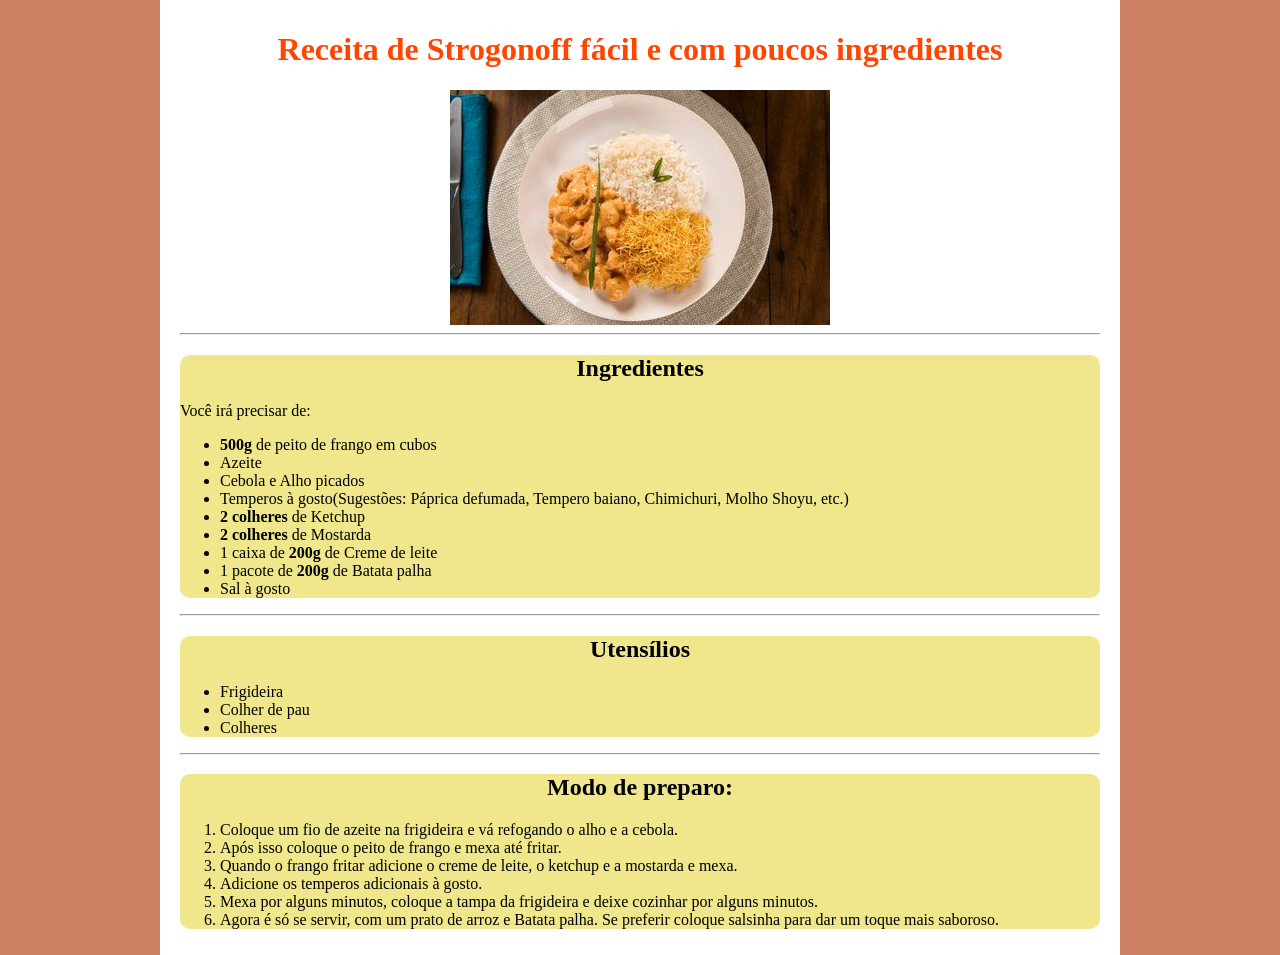
<file: index.html>
<!DOCTYPE html>
<html lang="pt-BR">
<head>
    <meta charset="UTF-8">
    <meta name="viewport" content="width=device-width, initial-scale=1.0">
    <title>Como fazer um strogonoff simples</title>
    <link rel="stylesheet" href="style.css">
</head>
<body>
    <div id="wrap">
        <h1>Receita de Strogonoff fácil e com poucos ingredientes</h1>
        <img 
        src="Strogonoff de Frango Tradicional.jpeg" 
        alt="strogonoff"
        id="img">
        <hr>
        <div id="ing">
        <h2>Ingredientes</h2>
        <p>Você irá precisar de: </p>
        <ul>
            <li> <strong> 500g</strong> de peito de frango em cubos</li>
            <li>Azeite</li>
            <li>Cebola e Alho picados</li>
            <li>Temperos à gosto(Sugestões: Páprica defumada, Tempero baiano, Chimichuri, Molho Shoyu, etc.)</li>
            <li><strong>2 colheres</strong> de Ketchup</li>
            <li><strong>2 colheres</strong> de Mostarda</li>
            <li>1 caixa de <strong>200g</strong> de Creme de leite</li>
            <li>1 pacote de <strong>200g</strong> de Batata palha</li>
            <li>Sal à gosto</li>
        </ul>
        </div>
        <hr>
        <div id="ut">
        <h2>Utensílios</h2>
        <ul>
            <li>Frigideira</li>
            <li>Colher de pau</li>
            <li>Colheres</li>
        </ul>
        </div>
        <hr>
        <div id="mod">
        <h2>Modo de preparo: </h2>
        <ol>
            <li>Coloque um fio de azeite na frigideira e vá refogando o alho e a cebola.</li> 
            <li>Após isso coloque o peito de frango e mexa até fritar.</li>
            <li>Quando o frango fritar adicione o creme de leite, o ketchup e a mostarda e mexa.</li>
            <li>Adicione os temperos adicionais à gosto.</li>
            <li>Mexa por alguns minutos, coloque a tampa da frigideira e deixe cozinhar por alguns minutos. </li>
            <li>Agora é só se servir, com um prato de arroz e Batata palha. Se preferir coloque salsinha para dar um toque mais saboroso.</li>
        </ol>
        </div>
    </div>
</body>
</html>
</file>
<file: style.css>
* {
    box-sizing: border-box;
}
body{
    margin: 0;
    font-family: Georgia, 'Times New Roman', Times, serif;
    text-align: left;
    background-color: #CD8162;
}
#wrap{
    max-width: 960px;
    width: 100%;
    background: white;
    margin: auto;
    padding: 10px 20px;
}
img{
    display: block;
    margin-left: auto;
    margin-right: auto;
    margin: 0 auto;
}
h1{
    text-align: center;
    color: orangered;
}
h2{
    text-align: center;
}
#ing{
    background: khaki;
    border-radius: 10px;
}
#ut{
    background: khaki;
    border-radius: 10px;
}
#mod{
    background: khaki;
    border-radius: 10px;
}
</file>
